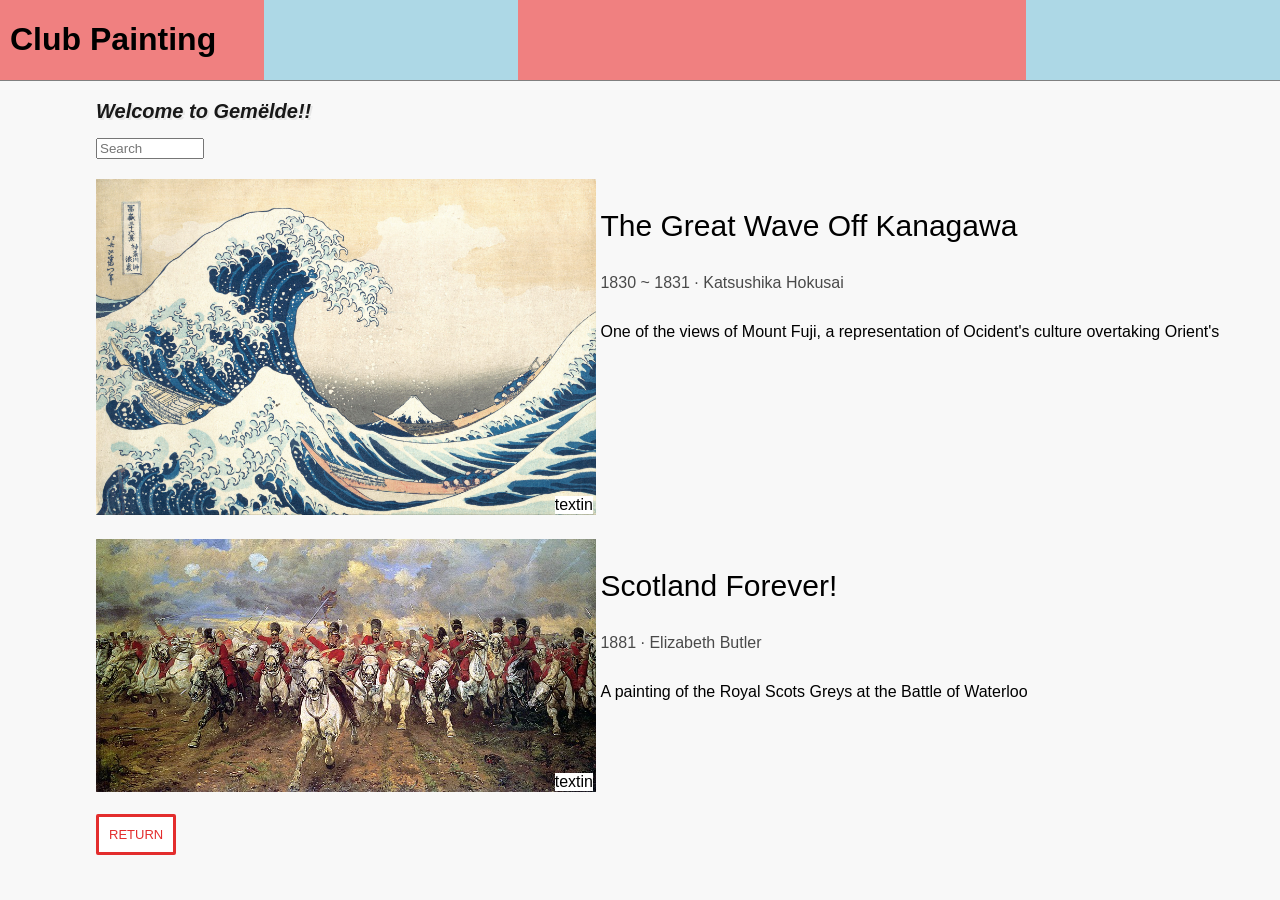
<file: clubPainting.html>
<!DOCTYPE html>
<html>
  <head>
    <title>Club Painting</title>
    <link rel="stylesheet" href="styles/painting.css">
    <link rel="stylesheet" href="styles/general.css">
  </head>
  <body>
    <header class="header">

      <div class="header-flexbox">
        <div style="background-color: lightcoral;flex: 1;padding-left: 10px;"><h1>Club Painting</h1></div>

        
        <div style="background-color: lightblue; flex: 1"></div>
        <div style="background-color: lightcoral; flex: 2"></div>
        <div style="background-color: lightblue; flex: 1"></div>
      </div>
       
    </header>



    <nav class="sidebar">

    </nav>

    <main>
      <p class="text-battlecry"> Welcome to Gemëlde!!</p>
      <input type="text" placeholder="Search" class="txt-search">



      <div class="painting-preview">
        <div class="painting-image" ><img class="paintings" src="paintings/Great_Wave_Off_Kanagawa.jpg">
          <div style="position: absolute; right: 3px; bottom: 5px; background-color: white;"><p style=" margin: 0px;" >textin</p></div>
        </div>
        <div class="painting-body">
          <div class="painting-texts">
            <p class="painting-title"> The Great Wave Off Kanagawa</p>
            <div class="painting-info">
              <p class="text-painting-info">1830 &#126 1831</p>
              <p class="text-painting-info">&#183</p>
              <p class="text-painting-info">Katsushika Hokusai</p>
            </div>
            <p class="painting-description"> One of the views of Mount Fuji, a representation of Ocident's culture overtaking Orient's</p>
          </div>
          <div class="painting-icons">

          </div>
        </div>
      </div>

      <div class="painting-preview">
        <div class="painting-image" >
          <img class="paintings" src="paintings/Scotland_Forever!.jpg">
          <div style="position: absolute; right: 3px; bottom: 5px; background-color: white;"> <p style=" margin: 0px;">textin</p></div>
        </div>
        <div class="painting-body">
          <div class="painting-texts">
            <p class="painting-title"> Scotland Forever!</p>
            <div class="painting-info">
              <p class="text-painting-info">1881</p>
              <p class="text-painting-info">&#183</p>
              <p class="text-painting-info">Elizabeth Butler</p>
            </div>
            <p class="painting-description"> A painting of the Royal Scots Greys at the Battle of Waterloo</p>
          </div>
          <div class="painting-icons">

          </div>
        </div>
     </div>
      <br>
		  <a class="button-return" href="whiteRoom.html" style="margin-bottom: 20px;">RETURN</a>
      
    </main>
    
  </body>
</html>
</file>
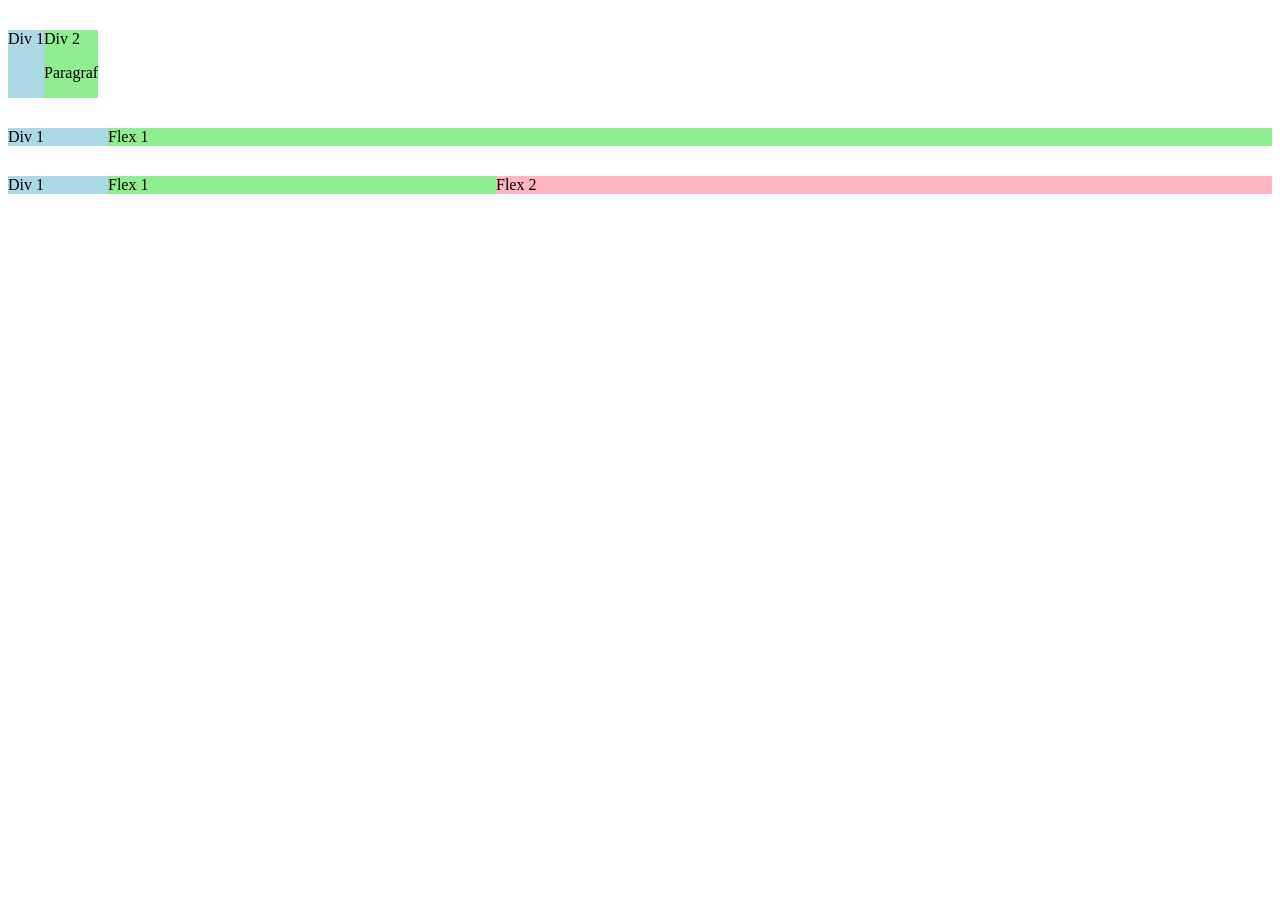
<file: flexboxPractive.html>
<!DOCTYPE html>
<html>
    <body>

    </body>
    <head>
        <div style="
            margin-top: 30px;
            display: flex;
            flex-direction: row;
            ">
            <div style="background-color: lightblue;">
                Div 1
            </div>
            <div style="background-color: lightgreen;">
                Div 2<p>Paragraf</p>
            </div>
        </div>  

        <div style="
            margin-top: 30px;
            display: flex;
            flex-direction: row;

            ">
            <div style="
            background-color: lightblue;
            width: 100px;">
                Div 1
            </div>
            <div style="
            background-color: lightgreen;
            flex: 1
            ">
                Flex 1
            </div>
        </div>     
        
        <div style="
            margin-top: 30px;
            display: flex;
            flex-direction: row;
            ">
            <div style="
            background-color: lightblue;
            width: 100px;">
                Div 1
            </div>
            <div style="
            background-color: lightgreen;
            flex: 1
            ">
                Flex 1
            </div>
            <div style="
            background-color: lightpink;
            flex: 2
            ">
                Flex 2
            </div>
        </div> 
    </head>
</html>
</file>
<file: styles/painting.css>
.paintings{
    width: 500px;
    object-fit: contain;
    display: inline-block;

}

.txt-search{
    width: 100px;
    display: block;
}

.painting-title{
    font-size: 30px;
}

.painting-info{
    display: block;
}

.text-painting-info{
    display: inline-block;
    opacity: 0.7;
}

.painting-description{
    display:inline-block;
}

.painting-image{
    display:inline-block;
        position: relative;
}

.painting-body{
    display:inline-block;
    vertical-align: top;
}

.painting-preview{
    margin-top: 20px;
    display:block;
}
</file>
<file: styles/general.css>
p {
  margin-bottom: 15px;
}
a{
    text-decoration: none;
}

.text-battlecry {
    font-family: Arial;
    font-size: 20px;
    font-weight: bold;
    font-style: italic;
    opacity: 0.9;
    text-shadow: 2px 2px rgba(128, 128, 128,0.15);
    text-align: left;
}   

body {
  /* This style below will be inherited */
  font-family: Roboto, Arial;
  margin: 0;
  padding-top: 80px;
  padding-left: 96px;
  padding-right: 24px;
  background-color: rgb(248, 248, 248);
}

.button-return {
    background-color: white;
    color: rgb(227, 45, 45);
    border: solid;

    padding: 10px 10px 10px 10px;
    font-size: 13px;
    font-family: Arial;
    display: inline-block;

    border-radius: 2px;
    cursor: pointer;
    margin-right: 5px;
    transition: opacity 50ms, background-color 300ms, color 300ms,border-color 300ms;
}
.button-return:hover {
    text-decoration:none;
    background-color: rgb(227, 45, 45);
    border-color: rgb(227, 45, 45);
    color: white;
}

.button-return:active {
    opacity:0.5;
}

.button-visit {
    background-color: white;
    color: rgb(0, 38, 210);
    border-color: rgb(0, 38, 210);
    border: solid;
    font-size: 13px;
    font-family: Arial;

    padding: 10px 10px 10px 10px;
    
    border-radius: 2px;
    cursor: pointer;
    transition: opacity 50ms, background-color 300ms, color 300ms,border-color 300ms;
}

.button-visit:hover {

    color: white;
    background-color: rgb(0, 38, 210);
    border-color: rgb(0, 38, 210);
}

.button-visit:active {
    opacity:0.5;
}

.header {
  position: fixed;
  top: 0px;
  left: 0px;
  right: 0px;
  z-index: 100;

  background-color: white;
  border-bottom-width: 1px;
  border-bottom-style: solid;
  border-bottom-color: gray;
}

.header-flexbox {    
    display: flex;
    flex-direction: row;
}

.span-simulationRoom{
    color:coral;
    cursor:pointer;
    text-decoration:none;
}

.span-simulationRoom:hover{
    text-decoration:underline;
}

.span-clubPainting{
    color:blueviolet;
    cursor:pointer;
    text-decoration:none;
}

.span-clubPainting:hover{
    text-decoration:underline;
}
</file>
